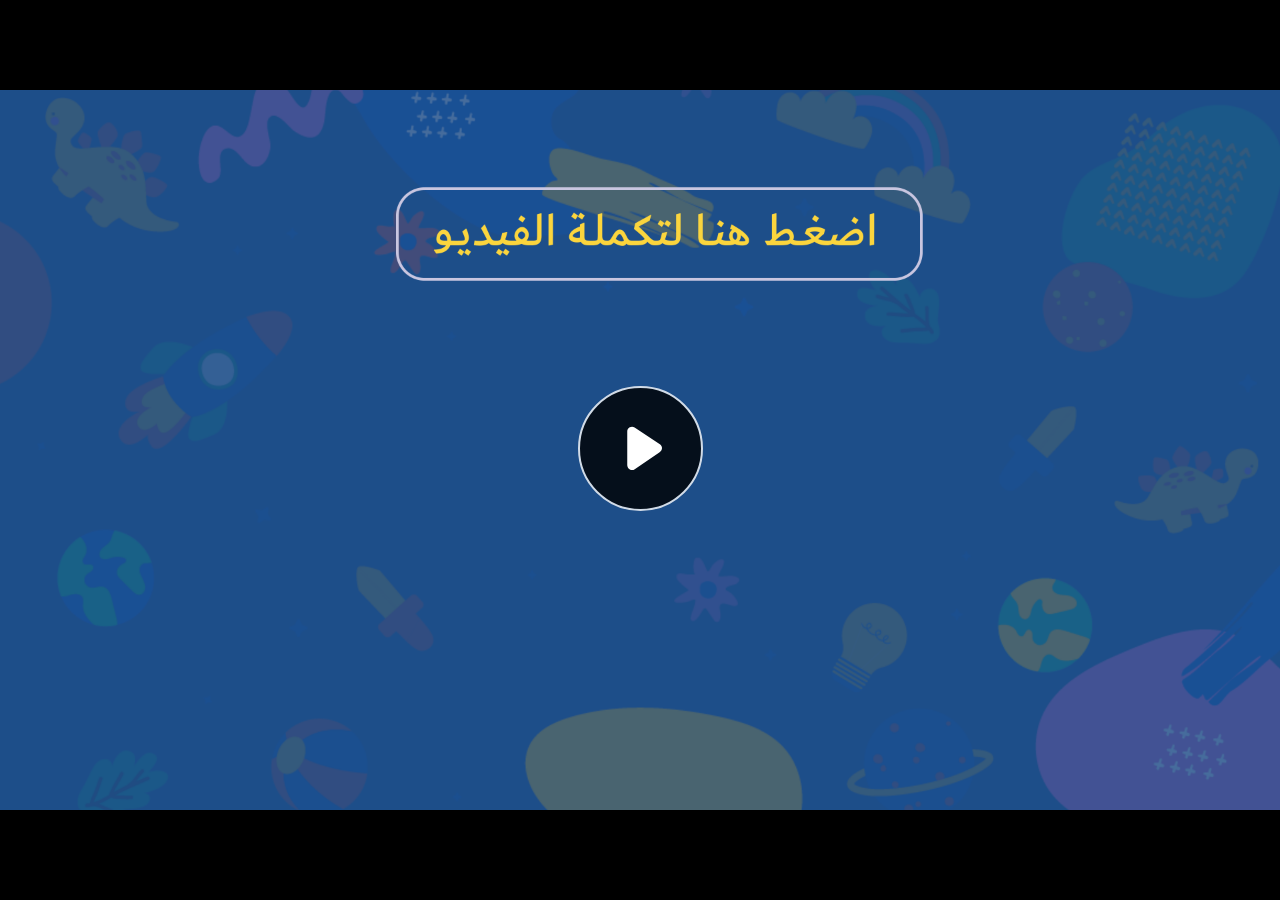
<file: index.html>
﻿<!doctype html>
<html lang="en-US">
<head>
  <meta charset="utf-8">
  <!-- Created using Storyline 360 - http://www.articulate.com  -->
  <!-- version: 3.71.29339.0 -->
  <title>EG.G5.MATH.SEM2.UB.T2.S1.1</title>
  <meta http-equiv="x-ua-compatible" content="IE=edge"/>
  <meta name="viewport" content="width=device-width,initial-scale=1,user-scalable=no,shrink-to-fit=no,minimal-ui"/>
  <meta name="apple-mobile-web-app-capable" content="yes"/>
  <style>
    html, body { height: 100%; padding: 0; margin: 0 }
    #app { height: 100%; width: 100%; }
  </style>

  <script>
    window.DS = {};
    window.globals = {
      DATA_PATH_BASE: '',
      HAS_FRAME: true,
      HAS_SLIDE: true,

      lmsPresent: false,
      tinCanPresent: false,
      cmi5Present: false,
      aoSupport: false,
      scale: 'noscale',
      captureRc: false,
      browserSize: 'optimal',
      bgColor: '#282828',
      features: 'AccessibleVideo,ConnectionMessages,FullScreenToggle,InsertSvgPicture,LayerPresentAsDialog,MultipleQuizTracking,UpdatedScrollingPanels,UpdatedThemeEditor',
      themeName: 'unified',
      preloaderColor: '#FFFFFF',
      suppressAnalytics: false,
      productChannel: 'stable',
      publishSource: 'storyline',
      aid: 'aid|e710da2c-216d-488c-aeed-63e613e51a63',
      cid: 'ec850c88-6241-45e7-809f-d8316c71d3da',
      playerVersion: '3.71.29339.0',
      publishTimestamp: '2023-03-09T17:54:48.3110846Z',
      maxIosVideoElements: 10,
      connectionSettings: { message: 'You%20are%20offline.%20Trying%20to%20reconnect...', useDarkTheme: false },

      
      parseParams: function(qs) {
        if (window.globals.parsedParams != null) {
          return window.globals.parsedParams;
        }
        qs = (qs || window.location.search.substr(1)).split('+').join(' ');
        var params = {},
            tokens,
            re = /[?&]?([^=]+)=([^&]*)/g;

        while (tokens = re.exec(qs)) {
          params[decodeURIComponent(tokens[1]).trim()] =
            decodeURIComponent(tokens[2]).trim();
        }
        window.globals.parsedParams = params;
        return params;
      }

    };
  </script>
  <script>
    var isIe11 = ('ActiveXObject' in window || window.MSBlobBuilder != null)
      && window.msCrypto != null && !window.ActiveXObject;
    if (isIe11) {
      window.globals.unsupportedBrowser = true;
      document.write(atob('[base64]'));
    }
  </script>
  
  <script>window.THREE = { };</script>
  
</head>
<body style="background: #282828" class="cs-HTML theme-unified">
  <!-- 360 -->
  <script>!function(e){var i=/iPhone/i,o=/iPod/i,n=/iPad/i,t=/(?=.*\bAndroid\b)(?=.*\bMobile\b)/i,d=/Android/i,s=/(?=.*\bAndroid\b)(?=.*\bSD4930UR\b)/i,b=/(?=.*\bAndroid\b)(?=.*\b(?:KFOT|KFTT|KFJWI|KFJWA|KFSOWI|KFTHWI|KFTHWA|KFAPWI|KFAPWA|KFARWI|KFASWI|KFSAWI|KFSAWA)\b)/i,r=/IEMobile/i,h=/(?=.*\bWindows\b)(?=.*\bARM\b)/i,a=/BlackBerry/i,l=/BB10/i,p=/Opera Mini/i,f=/(CriOS|Chrome)(?=.*\bMobile\b)/i,u=/(?=.*\bFirefox\b)(?=.*\bMobile\b)/i,c=new RegExp("(?:Nexus 7|BNTV250|Kindle Fire|Silk|GT-P1000)","i"),w=function(e,i){return e.test(i)},A=function(e){var A=e||navigator.userAgent,v=A.split("[FBAN");if(void 0!==v[1]&&(A=v[0]),this.apple={phone:w(i,A),ipod:w(o,A),tablet:!w(i,A)&&w(n,A),device:w(i,A)||w(o,A)||w(n,A)},this.amazon={phone:w(s,A),tablet:!w(s,A)&&w(b,A),device:w(s,A)||w(b,A)},this.android={phone:w(s,A)||w(t,A),tablet:!w(s,A)&&!w(t,A)&&(w(b,A)||w(d,A)),device:w(s,A)||w(b,A)||w(t,A)||w(d,A)},this.windows={phone:w(r,A),tablet:w(h,A),device:w(r,A)||w(h,A)},this.other={blackberry:w(a,A),blackberry10:w(l,A),opera:w(p,A),firefox:w(u,A),chrome:w(f,A),device:w(a,A)||w(l,A)||w(p,A)||w(u,A)||w(f,A)},this.seven_inch=w(c,A),this.any=this.apple.device||this.android.device||this.windows.device||this.other.device||this.seven_inch,this.phone=this.apple.phone||this.android.phone||this.windows.phone,this.tablet=this.apple.tablet||this.android.tablet||this.windows.tablet,"undefined"==typeof window)return this},v=function(){var e=new A;return e.Class=A,e};"undefined"!=typeof module&&module.exports&&"undefined"==typeof window?module.exports=A:"undefined"!=typeof module&&module.exports&&"undefined"!=typeof window?module.exports=v():"function"==typeof define&&define.amd?define("isMobile",[],e.isMobile=v()):e.isMobile=v()}(this);
    window.isMobile.apple.tablet = window.isMobile.apple.tablet ||
      (navigator.platform === 'MacIntel' && navigator.maxTouchPoints > 1);
    window.isMobile.apple.device = window.isMobile.apple.device || window.isMobile.apple.tablet;
    window.isMobile.tablet = window.isMobile.tablet || window.isMobile.apple.tablet;
    window.isMobile.any = window.isMobile.any || window.isMobile.apple.tablet;
  </script>

  <div id="focus-sink" tabindex="-1"></div>

  <div id="preso"></div>
  <script>
    (function() {

      var classTypes = [ 'desktop', 'mobile', 'phone', 'tablet' ];

      var addDeviceClasses = function(prefix, testObj) {
        var curr, i;
        for (i = 0; i < classTypes.length; i++) {
          curr = classTypes[i];
          if (testObj[curr]) {
            document.body.classList.add(prefix + curr);
          }
        }
      };

      var params = window.globals.parseParams(),
          isDevicePreview = params.devicepreview === '1',
          isPhoneOverride = params.deviceType === 'phone' || (isDevicePreview && params.phone == '1'),
          isTabletOverride = (params.deviceType === 'tablet' || isDevicePreview) && !isPhoneOverride,
          isMobileOverride = isPhoneOverride || isTabletOverride;

      var deviceView = {
        desktop: !window.isMobile.any && !isMobileOverride,
        mobile: window.isMobile.any || isMobileOverride,
        phone: isPhoneOverride || (window.isMobile.phone && !isTabletOverride),
        tablet: isTabletOverride || window.isMobile.tablet
      };

      window.globals.deviceView = deviceView;
      window.isMobile.desktop = !window.isMobile.any;
      window.isMobile.mobile = window.isMobile.any;

      addDeviceClasses('view-', deviceView);

    })();
  </script>
  
  <script src='story_content/user.js' type=text/javascript></script>
  <div class="slide-loader"></div>

  <script>
    var doc = document, loader = doc.body.querySelector('.slide-loader'); [ 1, 2, 3 ].forEach(function(n) { var d = doc.createElement('div'); d.style.backgroundColor = window.globals.preloaderColor; d.classList.add('mobile-loader-dot'); d.classList.add('dot' + n); loader.appendChild(d); });
  </script>

  <div class="mobile-load-title-overlay" style="display: none">
    <div class="mobile-load-title">EG.G5.MATH.SEM2.UB.T2.S1.1</div>
  </div>

  <div class="mobile-chrome-warning"></div>

  
<style>
  .warn-connection-dialog {
    display: none;
    background: transparent;
    pointer-events: none;
    position: fixed;
    left: 0;
    top: 0;
    width: 100%;
    height: 100%;
    z-index: 999;
  }

  .warn-connection-content {
    border-radius: 4px;
    background: white;
    border: 1px solid #E7E7E7;
    color: #333333;
    box-shadow: 0 2px 4px rgba(0, 0, 0, 0.25);
    transition: all 150ms ease-out;
    position: absolute;
    white-space: nowrap;
  }

  .view-phone.is-landscape .warn-connection-content {
    left: 23px;
    bottom: 23px;
  }

  .view-tablet.is-landscape .warn-connection-content {
    left: 50%;
    top: 20px;
    transform: translateX(-50%);
  }

  .is-portrait .warn-connection-content {
    transform: translate(-50%, calc(-100% - 15px));
  }

  .warn-connection-content p {
    display: inline-block;
    margin: 0 8px 0 0;
    line-height: 33px;
    font-size: 11px;
  }

  .warn-connection-content svg {
    position: relative;
    vertical-align: middle;
    margin: 0 2px 2px 8px;
  }

  .view-desktop .warn-connection-content {
    left: 1.5em;
    bottom: 1.5em;
  }

  .view-desktop .warn-connection-content p {
    font-size: 1.1em;
  }

  .is-offline .warn-connection-dialog {
    display: block;
  }

  .is-offline .cs-panel * {
    pointer-events: none !important;
  }

  .is-offline .cs-panel {
    pointer-events: all !important;
  }

  .is-offline #nav-controls * {
    pointer-events: none !important;
  }

  .is-offline #nav-controls {
    pointer-events: all !important;
  }
</style>

<div class="warn-connection-dialog">
  <div class="warn-connection-content">
    <svg width="17" height="15" viewBox="0 0 17 15" xmlns="http://www.w3.org/2000/svg">
      <path fill="#8F0000" stroke="white" d="M16.07,12.98 L15.88,12.23 L9.51,1.21 C8.97,0.26,7.6,0.26,7.06,1.21 L0.69,12.23 C0.15,13.16,0.81,14.36,1.91,14.36 H14.65 C15.47,14.36,16.05,13.7,16.07,12.98 Z"/>
      <path fill="white" stroke="white" d="M8.58,5.5 C8.35,5.28,8.5,5.35,8.21,5.32 C8.09,5.35,7.97,5.49,7.96,5.67 C7.97,5.79,7.98,5.92,7.98,6.04 L7.98,6.04 C7.99,6.17,8,6.31,8.01,6.43 L8.01,6.44 C8.03,6.92,8.06,7.41,8.09,7.9 L8.09,7.9 C8.12,8.39,8.14,8.88,8.17,9.37 C8.17,9.39,8.18,9.42,8.2,9.44 C8.23,9.46,8.25,9.47,8.28,9.47 C8.31,9.47,8.34,9.46,8.35,9.44 C8.37,9.43,8.38,9.4,8.39,9.35 L8.39,9.34 C8.39,9.24,8.4,9.15,8.4,9.05 L8.4,9.05 C8.41,8.96,8.41,8.86,8.42,8.75 C8.43,8.44,8.45,8.12,8.47,7.81 L8.47,7.81 C8.49,7.49,8.51,7.18,8.53,6.87 C8.55,6.46,8.56,6.05,8.59,5.64 L8.6,5.62 C8.6,5.57,8.59,5.53,8.58,5.5 L8.21,5.32 Z"/>
      <circle fill="white" stroke="white" cx="8.3" cy="11.35" r="0.3"/>
    </svg>
    <p>You are offline. Trying to reconnect...</p>
  </div>
</div>

<script>
  (function() {
    window.DS.connection = {
      warningShown: false,
      assets: {},
      loadingAssetGroup: false,
      retryDelay: 500
    };

    // @TODO this is POC code and can be cleaned up a bit more if we move forward
    // with the feature



    // The `window.globals.features` variable must be set in `webpack.dev.config` when testing locally - it is not enough
    // to have it in the data - but it must be set there as well.
    var useConnectionMessages = window.AbortController != null &&
      window.location.protocol != 'file:' &&
      window.globals.features.indexOf('ConnectionMessages') != -1;

    window.DS.connection.useConnectionMessages = useConnectionMessages

    var assetCount = 0;
    var checkLoadedId;
    var connectionSettings = window.globals.connectionSettings;

    if (useConnectionMessages && connectionSettings != null) {
      var contentEl = document.querySelector('.warn-connection-content');
      var messageEl = contentEl.querySelector('p')

      if (connectionSettings.useDarkTheme) {
        contentEl.style.borderColor = '#BABBBA';
        contentEl.style.backgroundColor = '#282828';
        contentEl.style.color = '#FFFFFF';
      }

      if (connectionSettings.message != null) {
        messageEl.textContent = window.decodeURIComponent(connectionSettings.message);
      }
    }

    function checkAssetsReady() {
      for (var i in DS.connection.assets) {
        if (!DS.connection.assets[i].success) {
          return false;
        }
      }
      return true;
    }

    function stopAssetGroup() {
      if (!useConnectionMessages) { return; }

      assetCount = 0;

      DS.connection.oldAssetGroup = DS.connection.assets;
      DS.connection.assets = {};
      DS.connection.loadingAssetGroup = false;
      clearInterval(checkLoadedId);
    }

    function startAssetGroup() {
      if (!useConnectionMessages) { return; }
      var ticks = 0;
      clearInterval(checkLoadedId);
      checkLoadedId = setInterval(function() {
        var loaded = 0;
        if (assetCount === 0 && loaded === 0) {
          clearInterval(checkLoadedId);
          return;
        }

        for (var i in DS.connection.assets) {
          if (DS.connection.assets[i].success) {
            loaded++;
          }
        }

        if (assetCount === loaded && checkAssetsReady()) {
          for (var i in DS.connection.assets) {
            if (DS.connection.assets[i].action) {
              DS.connection.assets[i].action();
            }
          }
          hideWarning();
          stopAssetGroup();
        }
      }, 100)
    }

    function requiredAsset(url, action, retry, type) {
      if (!useConnectionMessages) { return; }
      if (DS.connection.assets[url]) { return; }

      DS.connection.assets[url] = {
        success: false, action: action, retry: retry, type: type
      };
      assetCount = Object.keys(DS.connection.assets).length;
      if (!DS.connection.loadingAssetGroup) {
        startAssetGroup();
      }
      DS.connection.loadingAssetGroup = true;
    }

    function assetLoaded(url) {
      if (!useConnectionMessages) { return; }
      if (DS.connection.assets[url]) {
        DS.connection.assets[url].success = true;
      }
    }

    function assetFailed(url) {
      if (!useConnectionMessages) { return; }
      if (!DS.connection.assets[url]) {
        if (/\.js$/.test(url)) {
          setTimeout(function() {
            if (DS.connection.lastSlideLoaded != null) {
              DS.connection.lastSlideLoaded();
            }
          }, DS.connection.retryDelay);
        }
        return;
      }
      if (!DS.connection.warningShown) { showWarning(); }
      if (DS.connection.assets[url].retry) {
        setTimeout(function() {
          if (!DS.connection.assets[url].success) {
            DS.connection.assets[url].retry()
          }
        }, DS.connection.retryDelay);
      }
    }

    function hideWarning() {
      document.body.classList.remove('is-offline');
      DS.connection.warningShown = false;
    }
    DS.connection.hideWarning = hideWarning

    function showWarning(btn) {
      document.body.classList.add('is-offline')
      DS.connection.warningShown = true;
      updateWarningPosition();
    }

    function updateWarningPosition() {
      if (!DS.connection.warningShown) {
        return;
      }

      var isPortrait = document.body.classList.contains('is-portrait');
      var warningEl = document.querySelector('.warn-connection-content');

      if (isPortrait) {
        var slide = document.querySelector('.primary-slide');
        var slideRect = slide.getBoundingClientRect();

        warningEl.style.top = `${slideRect.top}px`
        warningEl.style.left = `${slideRect.left + slideRect.width / 2}px`
      } else {
        warningEl.style.top = null;
        warningEl.style.left = null;
      }

      window.requestAnimationFrame(updateWarningPosition);
    }

    // these will all be noops if the feature flag isn't set in
    // the data and `window.globals.features`
    DS.connection.requiredAsset = requiredAsset;
    DS.connection.assetLoaded = assetLoaded;
    DS.connection.assetFailed = assetFailed;
    DS.connection.stopAssetGroup = stopAssetGroup;
    DS.connection.startAssetGroup = startAssetGroup;
  })();
</script>


  <script>
    
    if (window.autoSpider && window.vInterfaceObject) {
      document.querySelector('.mobile-load-title-overlay').style.display = 'none';
    }
  </script>

  

  <link rel="stylesheet" href="html5/data/css/output.min.css" data-noprefix/>
</body>
<script src="html5/lib/scripts/bootstrapper.min.js"></script>
</html>
</file>
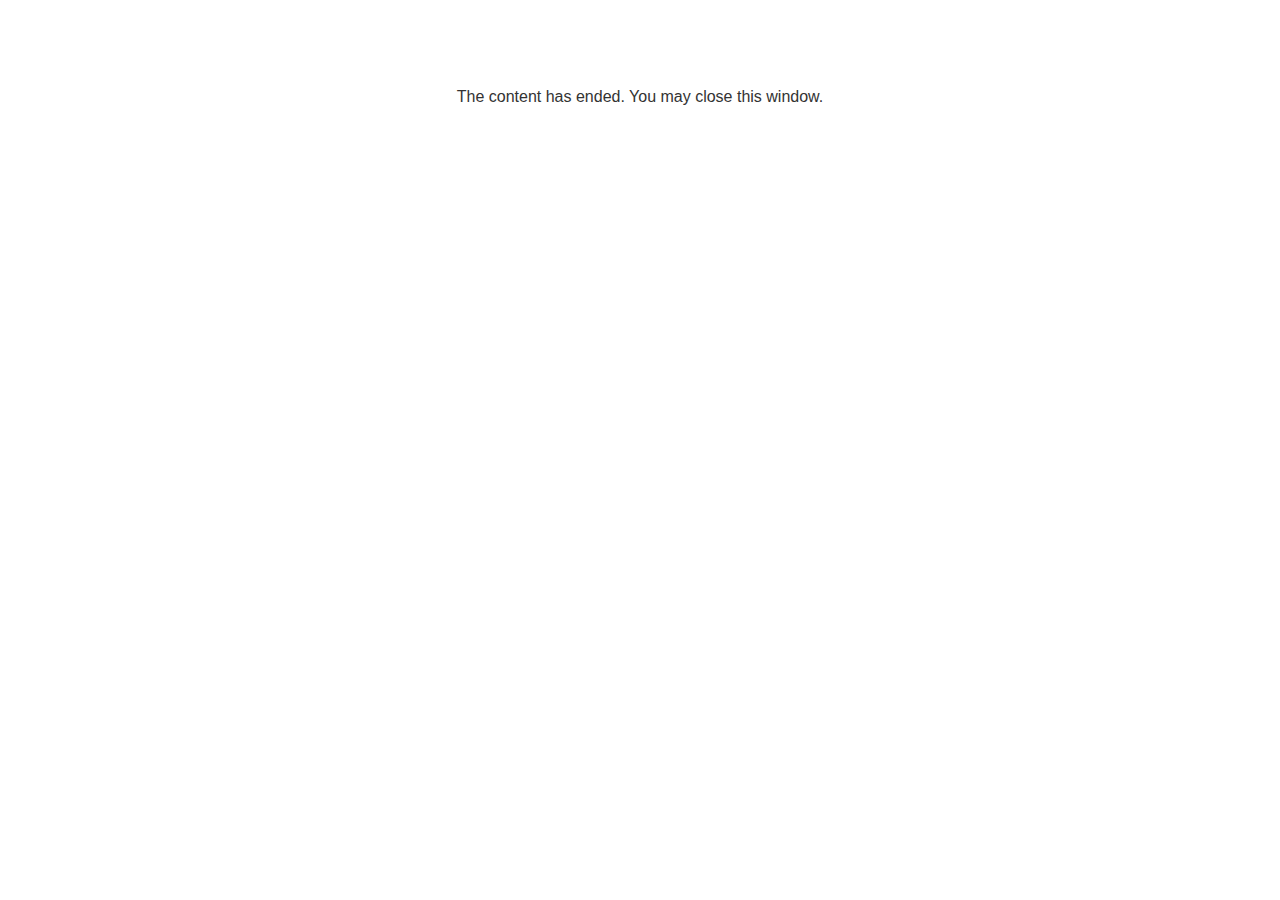
<file: lms/goodbye.html>
<!doctype html>
<html>
<body style="background-color: #ffffff;">

<p role="alert" style="color: #333333;font-family: Lato, articulate, tahoma, arial;font-size: medium;text-align: center;">
<br><br><br><br>
The content has ended. You may close this window.
</p>

</body>
</html>
</file>
<file: html5/data/css/output.min.css>
@font-face {
  font-family: 'LatoBold Charset1_ Bold5BD260E7';
  src: url('[data-uri]');
  font-style: normal;
  font-weight: normal;
}
@font-face {
  font-family: 'Lato Charset1_ 5nNFbaAU4EC87245';
  src: url('[data-uri]');
  font-style: normal;
  font-weight: normal;
}
@font-face {
  font-family: 'Dubai Charset1_ 6NQ8lee0CF651D0';
  src: url('[data-uri]');
  font-style: normal;
  font-weight: normal;
}
@font-face {
  font-family: 'Dubai Medium Charset1_ 9AC97CD3';
  src: url('[data-uri]');
  font-style: normal;
  font-weight: normal;
}
@font-face {
  font-family: 'Open Sans Charset1_ 6AG6C1EBA2F';
  src: url('[data-uri]');
  font-style: normal;
  font-weight: normal;
}
@font-face {
  font-family: 'Dubai MediumBold ChBold5AF6C0A2';
  src: url('[data-uri]');
  font-style: normal;
  font-weight: normal;
}
@font-face {
  font-family: 'DubaiBold Charset1_BoldBE89E0CA';
  src: url('[data-uri]');
  font-style: normal;
  font-weight: normal;
}
@font-face {
  font-family: 'Dubai Charset0_v8wz5Y8k741D6E07';
  src: url('[data-uri]');
  font-style: normal;
  font-weight: normal;
}
@font-face {
  font-family: 'Dubai Medium Charset0_v389EBE1D';
  src: url('[data-uri]');
  font-style: normal;
  font-weight: normal;
}
@font-face {
  font-family: 'Open Sans Charset0_v9TY33EDE6F2';
  src: url('[data-uri]');
  font-style: normal;
  font-weight: normal;
}
@font-face {
  font-family: 'Dubai MediumBold ChBold9429EB4D';
  src: url('[data-uri]');
  font-style: normal;
  font-weight: normal;
}
@font-face {
  font-family: 'DubaiBold Charset0_BoldD2773439';
  src: url('[data-uri]');
  font-style: normal;
  font-weight: normal;
}
.cs-HTML {
  background: rgba(40, 40, 40, 1);
}
.cs-pxabnsnfns00000000001 .cs-infopanel  {
  box-shadow: 0 1px 0 rgba(0, 0, 0, 0);
  background: rgba(255, 255, 255, 1);
}
.cs-pxabnsnfns00000000001 .cs-infopanel .cs-link {
  color: rgba(186, 187, 186, 1);
}
.cs-pxabnsnfns00000000001 .cs-infopanel .cs-link:hover {
  color: rgba(255, 255, 255, 1);
}
.cs-pxabnsnfns00000000001 .cs-infopanel .cs-name {
  color: rgba(68, 68, 68, 1);
}
.cs-pxabnsnfns00000000001 .cs-infopanel .cs-title {
  color: rgba(153, 153, 153, 1);
}
.cs-pxabnsnfns00000000001 .cs-infopanelpopup  {
  box-shadow: 0 1px 0 rgba(0, 0, 0, 0);
  background: rgba(0, 0, 0, 0);
}
.cs-pxabnsnfns00000000001 .cs-infopanelpopup .cs-link {
  color: rgba(255, 0, 0, 1);
}
.cs-pxabnsnfns00000000001 .cs-infopanelpopup .cs-link:hover {
  color: rgba(255, 255, 255, 1);
}
.cs-pxabnsnfns00000000001 .cs-infopanelpopup .cs-name {
  color: rgba(255, 255, 255, 1);
}
.cs-pxabnsnfns00000000001 .cs-infopanelpopup .cs-bio {
  color: rgba(186, 187, 186, 1);
}
.cs-pxabnsnfns00000000001 .cs-timer  {
  color: rgba(186, 187, 186, 1);
}
.cs-pxabnsnfns00000000001 .cs-duration stop:first-child {
  stop-color: rgba(60, 60, 60, 1);
}
.cs-pxabnsnfns00000000001 .cs-duration stop:last-child {
  stop-color: rgba(60, 60, 60, 1);
}
.cs-pxabnsnfns00000000001 .cs-elapsed stop:first-child {
  stop-color: rgba(254, 227, 71, 1);
}
.cs-pxabnsnfns00000000001 .cs-elapsed stop:last-child {
  stop-color: rgba(254, 227, 71, 1);
}
.cs-pxabnsnfns00000000001 .cs-timer .cs-pie .cs-innerstroke {
  stroke: rgba(199, 199, 199, 1);
}
.cs-pxabnsnfns00000000001 .cs-timer .cs-pie .cs-innerborder {
  stroke: rgba(255, 255, 255, 1);
}
.cs-pxabnsnfns00000000001 .cs-window  {
  box-shadow: 0 8px 5px rgba(0, 0, 0, 0.2);
  border-color: rgba(49, 99, 0, 0);
  background: rgba(33, 33, 33, 1);
  color: rgba(248, 248, 248, 1);
}
.cs-pxabnsnfns00000000001 .cs-window .cs-diva {
  border-color: rgba(78, 78, 78, 1);
}
.cs-pxabnsnfns00000000001 .cs-window .cs-divb {
  border-color: rgba(78, 78, 78, 0);
}
.cs-pxabnsnfns00000000001 .cs-editor .cs-editor-slide {
  color: rgba(226, 226, 226, 1);
}
.cs-pxabnsnfns00000000001 .cs-editor .cs-editor-html {
  color: rgba(186, 187, 186, 1);
}
.cs-pxabnsnfns00000000001 .cs-editor .cs-editor-button {
  text-shadow: 0 1px 0 rgba(0, 0, 0, 0);
  color: rgba(255, 255, 255, 1);
  border-color: rgba(211, 211, 211, 1);
  background: rgba(34, 34, 34, 1);
}
.cs-pxabnsnfns00000000001 .cs-editor .cs-editor-button:hover {
  background: rgba(68, 68, 68, 1);
}
.cs-pxabnsnfns00000000001 .cs-editor .cs-editor-button:active {
  background: rgba(68, 68, 68, 1);
}
.cs-pxabnsnfns00000000001 .cs-listitem  {
  color: rgba(186, 187, 186, 1);
  border-color: none;
  border: 1px solid transparent;
}
.cs-pxabnsnfns00000000001 .cs-listitem:hover {
  background: rgba(255, 255, 255, 0.06);
  border-color: rgba(108, 108, 108, 1) !important;
  border-width: 1px;
  border-radius: 2px;
  border-style: solid;
  box-sizing: border-box;
}
.cs-pxabnsnfns00000000001 .cs-listitem.hover {
  background: rgba(255, 255, 255, 0.06);
  border-color: rgba(108, 108, 108, 1) !important;
  border-width: 1px;
  border-radius: 2px;
  border-style: solid;
  box-sizing: border-box;
}
.cs-pxabnsnfns00000000001 .cs-glossary  {
  color: rgba(186, 187, 186, 1);
}
.cs-pxabnsnfns00000000001 .cs-glossary .cs-scrolling-panel {
  background: rgba(0, 0, 0, 0);
}
.cs-pxabnsnfns00000000001 .cs-glossary .cs-term.cs-selected .cs-choice-list-trigger {
  color: rgba(255, 255, 255, 1);
  background: rgba(255, 255, 255, 1);
}
.cs-pxabnsnfns00000000001 .cs-glossary .cs-term.cs-selected .cs-choice-list-trigger:focus {
  color: rgba(255, 255, 255, 1);
  background: rgba(255, 255, 255, 1);
}
.cs-pxabnsnfns00000000001 .cs-glossary .cs-term:hover .cs-choice-list-trigger {
  background: rgba(186, 187, 186, 1);
}
.cs-pxabnsnfns00000000001 .cs-glossary .cs-term.hover .cs-choice-list-trigger {
  background: rgba(186, 187, 186, 1);
}
.cs-pxabnsnfns00000000001 .cs-glossary .cs-term .cs-choice-list-trigger:focus {
  background: rgba(186, 187, 186, 1);
}
.cs-pxabnsnfns00000000001 .cs-glossary .cs-diva {
  border-color: rgba(0, 0, 0, 0);
}
.cs-pxabnsnfns00000000001 .cs-glossary .cs-divb {
  border-color: rgba(0, 0, 0, 0);
}
.cs-pxabnsnfns00000000001 .cs-glossary .cs-divc {
  border-color: rgba(0, 0, 0, 0);
}
.cs-pxabnsnfns00000000001 .cs-glossary .cs-heading {
  color: rgba(248, 248, 248, 1);
  font-weight: 700;
}
.note-content p span {
  color: rgba(186, 187, 186, 1);
  line-height: 1.4em;
  font-size: 103.769%;
}
.cs-pxabnsnfns00000000001 .cs-resource .cs-separator {
  border-color: rgba(0, 0, 0, 0);
}
.cs-pxabnsnfns00000000001 .cs-outline  {
  color: rgba(45, 45, 45, 1);
}
.cs-pxabnsnfns00000000001 .cs-outline .cs-diva {
  border-color: rgba(0, 0, 0, 0);
}
.cs-pxabnsnfns00000000001 .cs-outline .cs-divb {
  border-color: rgba(0, 0, 0, 0);
}
.cs-pxabnsnfns00000000001 .cs-outline .cs-divc {
  border-color: rgba(0, 0, 0, 0);
}
.cs-pxabnsnfns00000000001 .cs-outline .cs-search-filter:hover {
  color: rgba(0, 0, 0, 0);
}
.cs-pxabnsnfns00000000001 .cs-outline .cs-search-filter.hover {
  color: rgba(0, 0, 0, 0);
}
.cs-pxabnsnfns00000000001 .cs-transcript  {
  color: rgba(255, 255, 255, 1);
}
.cs-pxabnsnfns00000000001 .cs-transcript .cs-div {
  border-color: rgba(0, 0, 0, 0);
}
.cs-pxabnsnfns00000000001 .cs-tabs:not(.topmenu-item) {
  color: rgba(248, 248, 248, 1);
}
.cs-pxabnsnfns00000000001 .cs-tabs .cs-inner-button:not(.topmenu-item) {
  text-shadow: 0 1px 0 rgba(0, 0, 0, 0);
}
.cs-pxabnsnfns00000000001 .cs-tabs:hover:not(.topmenu-item) {
  color: rgba(248, 248, 248, 1);
}
.cs-pxabnsnfns00000000001 .cs-tabs.cs-selected {
  background: rgba(0, 0, 0, 0);
  color: rgba(248, 248, 248, 1);
}
.cs-pxabnsnfns00000000001 .cs-seekcontrol  {
  background: rgba(0, 0, 0, 0);
  border-color: rgba(0, 0, 0, 0);
}
.cs-pxabnsnfns00000000001 .cs-seekcontrol .cs-button:hover .cs-icon {
  fill: rgba(255, 255, 255, 1);
}
.cs-pxabnsnfns00000000001 .cs-seekcontrol .cs-button.hover .cs-icon {
  fill: rgba(255, 255, 255, 1);
}
.cs-pxabnsnfns00000000001 .cs-seekcontrol .cs-button .cs-icon-shadow {
  fill: rgba(0, 0, 0, 0);
}
.cs-pxabnsnfns00000000001 .cs-seekcontrol .cs-button .cs-icon {
  fill: rgba(180, 180, 180, 1);
}
.cs-pxabnsnfns00000000001 .cs-seekcontrol .cs-seek .cs-fill {
  background: rgba(255, 255, 255, 0.6);
}
.cs-pxabnsnfns00000000001 .cs-seekcontrol .cs-seek {
  background: rgba(108, 108, 108, 1);
  border-color: rgba(0, 0, 0, 0);
}
.cs-pxabnsnfns00000000001 .cs-searchinput .cs-input {
  color: rgba(186, 187, 186, 1);
  border-color: rgba(0, 0, 0, 0);
  background: rgba(255, 255, 255, 0.06);
}
.cs-pxabnsnfns00000000001 .cs-searchinput .cs-input:focus {
  color: rgba(248, 248, 248, 1);
  background: rgba(41, 41, 41, 1);
}
.cs-pxabnsnfns00000000001 .cs-searchinput .cs-input:hover {
  box-shadow: inset 0 0 1px 0 rgba(69, 126, 19, 0);
}
.cs-pxabnsnfns00000000001 .cs-searchinput .cs-input.hover {
  box-shadow: inset 0 0 1px 0 rgba(69, 126, 19, 0);
}
.cs-pxabnsnfns00000000001 .cs-searchinput .cs-button .cs-icon {
  fill: rgba(186, 187, 186, 1);
}
.cs-pxabnsnfns00000000001 .cs-searchinput .cs-button:hover {
  fill: rgba(63, 133, 0, 1);
}
.cs-pxabnsnfns00000000001 .cs-searchinput .cs-button.hover {
  fill: rgba(63, 133, 0, 1);
}
.cs-pxabnsnfns00000000001 .cs-menu  {
  box-shadow: 0 1px 0 rgba(0, 0, 0, 0);
  background: rgba(33, 33, 33, 1);
}
.cs-pxabnsnfns00000000001 .cs-topmenu-item.active .cs-tab {
  background: rgba(33, 33, 33, 1);
}
.cs-pxabnsnfns00000000001 .cs-logo  {
  box-shadow: 0 1px 0 rgba(37, 75, 0, 1);
  background: rgba(255, 255, 255, 0);
}
.cs-pxabnsnfns00000000001 .cs-checkbox  {
  color: rgba(255, 255, 255, 1);
}
.cs-pxabnsnfns00000000001 .cs-checkbox:hover {
  border-color: rgba(175, 221, 130, 1);
}
.cs-pxabnsnfns00000000001 .cs-checkbox.hover {
  border-color: rgba(175, 221, 130, 1);
}
.cs-pxabnsnfns00000000001 .cs-checkbox .cs-box {
  color: rgba(255, 255, 255, 1);
  border-color: rgba(42, 83, 0, 1);
}
.cs-pxabnsnfns00000000001 .cs-checkbox .cs-box:checked::after {
  color: rgba(43, 196, 0, 1);
}
.cs-pxabnsnfns00000000001 .cs-button  {
  text-shadow: 0 1px 0 rgba(0, 0, 0, 0);
  color: rgba(186, 187, 186, 1);
  border-color: rgba(0, 0, 0, 0);
  background: rgba(0, 0, 0, 0);
  box-shadow: 0 1px 0 rgba(0, 0, 0, 0);
}
.cs-pxabnsnfns00000000001 .cs-button .cs-icon {
  fill: rgba(186, 187, 186, 1);
}
.cs-pxabnsnfns00000000001 .cs-button .cs-icon-shadow {
  fill: rgba(0, 0, 0, 0);
}
.cs-pxabnsnfns00000000001 .cs-button:hover {
  background: rgba(248, 248, 248, 1);
}
.cs-pxabnsnfns00000000001 .cs-button.hover {
  background: rgba(248, 248, 248, 1);
}
.cs-pxabnsnfns00000000001 .cs-button:active {
  background: rgba(0, 0, 0, 0);
}
.cs-pxabnsnfns00000000001 .cs-button.cs-disabled:hover {
  background: rgba(0, 0, 0, 0);
}
.cs-pxabnsnfns00000000001 .cs-button.cs-disabled.hover {
  background: rgba(0, 0, 0, 0);
}
.cs-pxabnsnfns00000000001 .cs-button.cs-disabled:active {
  background: rgba(0, 0, 0, 0);
}
.cs-pxabnsnfns00000000001 .cs-button.cs-volume:hover {
  background: rgba(0, 0, 0, 0);
}
.cs-pxabnsnfns00000000001 .cs-button.cs-volume.hover {
  background: rgba(0, 0, 0, 0);
}
.cs-pxabnsnfns00000000001 .cs-button.cs-volume:active {
  background: rgba(0, 0, 0, 0);
}
.cs-pxabnsnfns00000000001.cs-base  {
  color: rgba(186, 187, 186, 1);
  border-color: rgba(40, 40, 40, 1);
  background: rgba(40, 40, 40, 1);
}
.cs-pxabnsnfns00000000001.cs-base .cs-separator .cs-diva {
  background: rgba(69, 69, 69, 1);
}
.cs-pxabnsnfns00000000001.cs-base .cs-separator .cs-divb {
  background: rgba(0, 0, 0, 0);
}
.cs-pxabnsnfns00000000001.cs-base .cs-topmenu-item.active .cs-tab {
  border-color: rgba(69, 69, 69, 1);
}
.cs-pxabnsnfns00000000001.cs-base .cs-topmenu-item.active .cs-panel {
  border-color: rgba(69, 69, 69, 1);
}
.cs-pxabnsnfns00000000001.cs-base .cs-left {
  background: rgba(33, 33, 33, 1);
}
.cs-pxabnsnfns00000000001.cs-base .cs-area-primary .cs-slide-container {
  background: rgba(40, 40, 40, 1);
}
.cs-pxabnsnfns00000000001.cs-base.cs-custom-theme .cs-brandhighlight-bg {
  background: rgba(79, 189, 244, 1) !important;
}
.cs-pxabnsnfns00000000001.cs-base.cs-custom-theme .cs-brandhighlight-secondary-bg {
  background: rgba(255, 255, 255, 1) !important;
}
.cs-pxabnsnfns00000000001.cs-base.cs-custom-theme .cs-brandhighlight-border {
  border-color: rgba(79, 189, 244, 1) !important;
}
.cs-pxabnsnfns00000000001.cs-base.cs-custom-theme .cs-brandhighlight-text {
  color: rgba(79, 189, 244, 1) !important;
}
.cs-pxabnsnfns00000000001.cs-base.cs-custom-theme .cs-brandhighlight-fill {
  fill: rgba(79, 189, 244, 1) !important;
}
.cs-pxabnsnfns00000000001.cs-base.cs-custom-theme .cs-listitem.cs-selected {
  background-color: rgba(255, 255, 255, 0.06) !important;
}
.cs-pxabnsnfns00000000001 .cs-volume::-moz-range-thumb {
  border-color: rgba(43, 85, 0, 1);
  box-shadow: inset 0 0 1px 0 rgba(43, 85, 0, 1);
  background: rgba(255, 255, 255, 1);
}
.cs-pxabnsnfns00000000001 .cs-volume::-ms-thumb {
  border-color: rgba(43, 85, 0, 1);
  box-shadow: inset 0 0 1px 0 rgba(43, 85, 0, 1);
  background: rgba(255, 255, 255, 1);
}
.cs-pxabnsnfns00000000001 .cs-volume::-webkit-slider-thumb {
  border-color: rgba(43, 85, 0, 1);
  box-shadow: inset 0 0 1px 0 rgba(43, 85, 0, 1);
  background: rgba(255, 255, 255, 1);
}
.cs-pxabnsnfns00000000001 .cs-volume::-moz-range-track {
  border-color: rgba(66, 140, 1, 1);
  background: rgba(108, 108, 108, 1);
}
.cs-pxabnsnfns00000000001 .cs-volume::-ms-track {
  border-color: rgba(66, 140, 1, 1);
  background: rgba(108, 108, 108, 1);
}
.cs-pxabnsnfns00000000001 .cs-volume::-webkit-slider-runnable-track {
  border-color: rgba(66, 140, 1, 1);
  background: rgba(108, 108, 108, 1);
}
body.show-focus .tab-focus-box {
  box-shadow: 0 0 0 1px rgba(255, 255, 0, 1), 0 0 0 3px rgba(0, 32, 96, 1), 0 0 5px 5px rgba(255, 255, 0, 1);
  border-color: transparent;
  outline: 2px transparent solid;
}
.skipnav {
  box-shadow: 0 0 0 1px rgba(255, 255, 0, 1), 0 0 0 3px rgba(0, 32, 96, 1), 0 0 5px 5px rgba(255, 255, 0, 1);
  border-color: transparent;
  outline: 2px transparent solid;
}
.cs-pxabnsnfns00000000001 .cs-listitem:hover {
  color: none;
}
.cs-pxabnsnfns00000000001 .cs-listitem.hover {
  color: none;
}
.cs-pxabnsnfns00000000001 .cs-listitem.cs-viewed {
  color: #BABBBA;
}
.cs-pxabnsnfns00000000001 .cs-listitem {
  color: #BABBBA;
}
.cs-pxabnsnfns00000000001 .cs-listitem:hover .cs-icon-carrot * {
  fill: none;
}
.cs-pxabnsnfns00000000001 .cs-listitem.hover .cs-icon-carrot * {
  fill: none;
}
.cs-pxabnsnfns00000000001 .cs-listitem .cs-icon-carrot {
  color: none;
  top: calc(3px);
}
.cs-pxabnsnfns00000000001 .cs-listitem .cs-icon-carrot .cs-shadow {
  color: #F8F8F8;
}
.cs-pxabnsnfns00000000001 .item-collapsible .is-scene {
  color: #F8F8F8 !important;
  font-weight: 700;
}
.cs-pxabnsnfns00000000001 .is-scene .cs-icon-carrot * {
  color: #F8F8F8 !important;
  font-weight: 700;
}
.cs-pxabnsnfns00000000001 .is-scene:not(.outline-links-collapse) > a {
  color: #F8F8F8;
}
.cs-pxabnsnfns00000000001 .is-scene:not(.outline-links-collapse) .cs-icon-carrot * {
  fill: none !important;
  color: #F8F8F8 !important;
}
.cs-pxabnsnfns00000000001 .tabs, .cs-pxabnsnfns00000000001 .cs-logo {
  border-bottom: 1px solid rgba(108, 108, 108, 1);
}
.cs-pxabnsnfns00000000001 .area-secondary-wrapper:after {
  background-image: url('[data-uri]');
  background-size: 100%;
}
.cs-pxabnsnfns00000000001 .panel-footer {
  background: #212121;
}
.cs-pxabnsnfns00000000001 #outline-search {
  background: rgba(255, 255, 255, 0.06);
  border-color: rgba(108, 108, 108, 1);
  border-width: 1px;
  border-style: solid;
}
.cs-pxabnsnfns00000000001 .topmenu-panel #outline-search {
  background: #545454;
}
.cs-pxabnsnfns00000000001 .search-icon circle, .cs-pxabnsnfns00000000001 .search-icon path {
  stroke: #BABBBA;
}
.cs-pxabnsnfns00000000001 #outline-search input[type   =search] {
  color: #F8F8F8;
}
.cs-pxabnsnfns00000000001 #outline-search ::-webkit-input-placeholder {
  color: #BABBBA !important;
}
.cs-pxabnsnfns00000000001 #outline-search :-ms-input-placeholder {
  color: #BABBBA !important;
}
.cs-pxabnsnfns00000000001 #outline-search ::-moz-placeholder {
  color: #BABBBA !important;
  opacity: 1;
}
.cs-pxabnsnfns00000000001 .cs-topmenu-item.active, body:not(.is-touchable-tablet) .cs-pxabnsnfns00000000001 .cs-topmenu-item:hover {
  color: #F8F8F8;
}
.cs-pxabnsnfns00000000001 .cs-topmenu-item.button-tapped {
  color: #F8F8F8;
}
.cs-pxabnsnfns00000000001 .cs-topmenu-item.active .cs-tab, .cs-pxabnsnfns00000000001 .cs-topmenu-item .cs-tab {
  background: transparent !important;
  border: none !important;
}
.cs-pxabnsnfns00000000001 .top-tabs-drop-icon div {
  background: #BABBBA;
}
.cs-pxabnsnfns00000000001 .cs-panel.topmenu-panel .panel-content, .cs-pxabnsnfns00000000001 .top-tabs-drop {
  background: #212121;
}
.cs-pxabnsnfns00000000001 .cs-topmenu-item.active .cs-panel {
  background: #212121;
}
.cs-pxabnsnfns00000000001 .cs-menu.topmenu-panel, .cs-pxabnsnfns00000000001 .top-tabs-drop {
  border: 1px solid rgba(69, 69, 69, 1) !important;
  border-radius: 3px;
}
.cs-pxabnsnfns00000000001 .resources .resources-list a:hover {
  background: rgba(255, 255, 255, 0.06);
}
body:not(.is-touchable-tablet) .cs-pxabnsnfns00000000001 .resources .resources-list a:hover {
  background: rgba(255, 255, 255, 0.06);
}
.cs-pxabnsnfns00000000001 .resources .resources-list a.hover {
  background: rgba(255, 255, 255, 0.06);
}
body:not(.is-touchable-tablet) .cs-pxabnsnfns00000000001 .resources .resources-list a.hover {
  background: rgba(255, 255, 255, 0.06);
}
.cs-pxabnsnfns00000000001 .resources .resources-list a.button-tapped {
  background: rgba(255, 255, 255, 0.06);
}
.cs-pxabnsnfns00000000001 .cs-icon path, .cs-pxabnsnfns00000000001 .cs-icon rect, .cs-pxabnsnfns00000000001 .cs-icon polygon, .cs-pxabnsnfns00000000001 .menu-icon-wrapper.menu-icon-wrapper-hover path {
  fill: #BABBBA;
}
.cs-pxabnsnfns00000000001 .cs-icon .icon-stroke-only {
  fill: none !important;
  stroke: #BABBBA !important;
}
body:not(.is-touchable-tablet) .cs-pxabnsnfns00000000001 .cs-button:hover .cs-icon path, body:not(.is-touchable-tablet) .cs-pxabnsnfns00000000001 .cs-button:hover .cs-icon rect, body:not(.is-touchable-tablet) .cs-pxabnsnfns00000000001 .cs-button:hover .cs-icon polygon {
  fill: #F8F8F8;
}
body:not(.is-touchable-tablet) .cs-pxabnsnfns00000000001 .cs-tabs:hover .search-icon circle, body:not(.is-touchable-tablet) .cs-pxabnsnfns00000000001 .cs-tabs:hover .search-icon path {
  stroke: #F8F8F8;
}
.cs-pxabnsnfns00000000001 .cs-button.button-tapped .cs-icon path, .cs-pxabnsnfns00000000001 .cs-button.button-tapped .cs-icon rect, .cs-pxabnsnfns00000000001 .cs-button.button-tapped .cs-icon polygon {
  fill: #F8F8F8;
}
body:not(.is-touchable-tablet) .cs-pxabnsnfns00000000001 .cs-button:hover .cs-icon .icon-stroke-only {
  fill: none !important;
  stroke: #F8F8F8 !important;
}
.cs-pxabnsnfns00000000001 .cs-button:button-tapped .cs-icon .icon-stroke-only {
  fill: none !important;
  stroke: #F8F8F8 !important;
}
.cs-pxabnsnfns00000000001 .menu-icon-wrapper.menu-icon-wrapper-hover svg path {
  fill: #F8F8F8;
}
.floating-sidebar:not(.sidebar-closed) .cs-pxabnsnfns00000000001 #hamburger .menu-icon-wrapper svg path {
  fill: #BABBBA;
}
.floating-sidebar:not(.sidebar-closed) .cs-pxabnsnfns00000000001 #hamburger .menu-icon-wrapper.menu-icon-wrapper-hover svg path {
  fill: #F8F8F8;
}
.cs-pxabnsnfns00000000001 .volume .btn:before {
  background-image: url('[data-uri]');
}
.cs-pxabnsnfns00000000001 .volume-track {
  background: #6C6C6C;
}
.cs-pxabnsnfns00000000001 .volume-icon circle {
  stroke: #BABBBA;
}
.cs-pxabnsnfns00000000001 .cs-settings > .settings-panel {
  background: #212121;
  border: 1px solid rgba(69, 69, 69, 1) !important;
  border-radius: 3px;
}
.cs-pxabnsnfns00000000001 .cs-settings > .panel-down-arrow {
  fill: #212121;
}
.cs-pxabnsnfns00000000001 .switch-toggle .border {
  stroke: #7C7C7C;
}
.cs-pxabnsnfns00000000001 .switch-toggle .thumb-off .thumb {
  fill: #A2A2A2;
}
.cs-pxabnsnfns00000000001 .switch-toggle .thumb-on .track {
  fill: rgba(79, 189, 244, 1);
}
.cs-pxabnsnfns00000000001 .switch-toggle .thumb-off .track {
  fill: rgba(255, 255, 255, 0.1);
}
.cs-pxabnsnfns00000000001 .switch-label {
  color: #BABBBA;
}
.cs-pxabnsnfns00000000001 .cs-panel .scrollarea-btn:after {
  background: rgba(179, 180, 179, 0.75);
}
.scrollarea-scrollbar:hover .scrollarea-btn:after, .scrollarea-scrollbar.highlight-scrollbar .scrollarea-btn:after {
  background: rgba(179, 180, 179, 0.75);
}
.floating-sidebar .sidebar-overlay {
  background: rgba(0, 0, 0, 0.85);
}
.cs-pxabnsnfns00000000001 .overlay-message {
  background: rgba(0, 0, 0, 0.85);
}
.cs-pxabnsnfns00000000001 .top-ui-bg, .cs-pxabnsnfns00000000001 .bottom-ui-bg, .cs-pxabnsnfns00000000001 .right-ui-bg, .cs-pxabnsnfns00000000001 .left-ui-bg {
  background: rgba(40, 40, 40, 0.8);
}
.cs-pxabnsnfns00000000001 .circle-progress-bg {
  fill: #282828;
}
.cs-pxabnsnfns00000000001 .circle-progress-well {
  fill: #6C6C6C;
}
.cs-pxabnsnfns00000000001 .circle-progress-pie {
  stroke: #6C6C6C;
}
.cs-pxabnsnfns00000000001 .lightbox .option-pane {
  background: rgba(40, 40, 40, 0.8);
}
.cs-pxabnsnfns00000000001 .lightbox .option-pane:before {
  background: #282828;
}
.cs-pxabnsnfns00000000001 .message-window {
  background: #212121;
  border: 1px solid rgba(255, 255, 255, 1) !important;
  border-radius: 3px;
}
.cs-pxabnsnfns00000000001 .message-window-header p, .cs-pxabnsnfns00000000001 .message-window-text {
  color: #F8F8F8;
}
.cs-pxabnsnfns00000000001 .message-window-header p {
  border-bottom: 1px solid rgba(255, 255, 255, 1);
}
.cs-pxabnsnfns00000000001 .message-window button.slide-object-button {
  border: 1px solid rgba(255, 255, 255, 1) !important;
}
.cs-pxabnsnfns00000000001 .message-window button.slide-object-button:hover {
  background: rgba(255, 255, 255, 0.06) !important;
}
.message-window .slide-object-button tspan, .message-window .slide-object-button-text tspan {
  fill: #F8F8F8 !important;
}
body:not(.is-touchable-tablet) .cs-pxabnsnfns00000000001 .cs-button:hover .text {
  color: #F8F8F8;
}
.cs-pxabnsnfns00000000001 .cs-button.button-tapped .text {
  color: #F8F8F8;
}
.cs-pxabnsnfns00000000001.cs-base {
  background: #282828;
}
.cs-pxabnsnfns00000000001 .cs-menu {
  background: transparent;
}
.cs-pxabnsnfns00000000001 .progress-bar .progress-bar-fill:after {
  background: #FFFFFF !important;
}
.cs-pxabnsnfns00000000001 .volume-dot {
  background: #FFFFFF !important;
}
.fn-npnxnanbsnfns00000000001 {
  font-family: 'Lato22AB4CAF';
  -webkit-font-variant-ligatures: no-common-ligatures;
  font-variant-ligatures: no-common-ligatures;
}
.fn-pxabnsnfns00000000001 {
  font-family: 'Lato22AB4CAF';
  -webkit-font-variant-ligatures: no-common-ligatures;
  font-variant-ligatures: no-common-ligatures;
}
.fn-npxnabnsnfns00000000001 {
  font-family: 'Lato22AB4CAF';
  -webkit-font-variant-ligatures: no-common-ligatures;
  font-variant-ligatures: no-common-ligatures;
}
.fn-npnxnanbnsnfns00000000001 {
  font-family: 'Lato22AB4CAF';
  -webkit-font-variant-ligatures: no-common-ligatures;
  font-variant-ligatures: no-common-ligatures;
}
.fn-pxabnsnfns00000000000 {
  font-family: 'Lato22AB4CAF';
  -webkit-font-variant-ligatures: no-common-ligatures;
  font-variant-ligatures: no-common-ligatures;
}
@font-face {
  font-family: 'Lato22AB4CAF';
  src: url('[data-uri]');
  font-style: normal;
  font-weight: bold;
}
@font-face {
  font-family: 'Lato22AB4CAF';
  src: url('[data-uri]');
  font-style: normal;
  font-weight: normal;
}
.cs-InvalidPromptSlide .cs-605z0Vy8kVk-InvalidPromptSlide-btn0 {
  color: rgba(255, 255, 255, 1);
  border-color: rgba(211, 211, 211, 1);
  background: rgba(34, 34, 34, 1);
  text-shadow: 0 1px 0 rgba(0, 0, 0, 0);
}
.cs-InvalidPromptSlide .cs-605z0Vy8kVk-InvalidPromptSlide-btn0 .cs-html {
  color: rgba(186, 187, 186, 1);
}
.cs-InvalidPromptSlide .cs-605z0Vy8kVk-InvalidPromptSlide-btn0 .cs-slide {
  border-color: rgba(226, 226, 226, 1);
}
.cs-InvalidPromptSlide .cs-605z0Vy8kVk-InvalidPromptSlide-btn0:hover {
  background: rgba(68, 68, 68, 1);
}
.cs-InvalidPromptSlide .cs-605z0Vy8kVk-InvalidPromptSlide-btn0:active {
  background: rgba(68, 68, 68, 1);
}
.cs-PrintPromptSlide .cs-605z0Vy8kVk-PrintPromptSlide-btn0 {
  color: rgba(255, 255, 255, 1);
  border-color: rgba(211, 211, 211, 1);
  background: rgba(34, 34, 34, 1);
  text-shadow: 0 1px 0 rgba(0, 0, 0, 0);
}
.cs-PrintPromptSlide .cs-605z0Vy8kVk-PrintPromptSlide-btn0 .cs-html {
  color: rgba(186, 187, 186, 1);
}
.cs-PrintPromptSlide .cs-605z0Vy8kVk-PrintPromptSlide-btn0 .cs-slide {
  border-color: rgba(226, 226, 226, 1);
}
.cs-PrintPromptSlide .cs-605z0Vy8kVk-PrintPromptSlide-btn0:hover {
  background: rgba(68, 68, 68, 1);
}
.cs-PrintPromptSlide .cs-605z0Vy8kVk-PrintPromptSlide-btn0:active {
  background: rgba(68, 68, 68, 1);
}
.cs-ScrollPromptSlide .cs-605z0Vy8kVk-ScrollPromptSlide-btn0 {
  color: rgba(255, 255, 255, 1);
  border-color: rgba(211, 211, 211, 1);
  background: rgba(34, 34, 34, 1);
  text-shadow: 0 1px 0 rgba(0, 0, 0, 0);
}
.cs-ScrollPromptSlide .cs-605z0Vy8kVk-ScrollPromptSlide-btn0 .cs-html {
  color: rgba(186, 187, 186, 1);
}
.cs-ScrollPromptSlide .cs-605z0Vy8kVk-ScrollPromptSlide-btn0 .cs-slide {
  border-color: rgba(226, 226, 226, 1);
}
.cs-ScrollPromptSlide .cs-605z0Vy8kVk-ScrollPromptSlide-btn0:hover {
  background: rgba(68, 68, 68, 1);
}
.cs-ScrollPromptSlide .cs-605z0Vy8kVk-ScrollPromptSlide-btn0:active {
  background: rgba(68, 68, 68, 1);
}
.cs-ResumePromptSlide .cs-605z0Vy8kVk-ResumePromptSlide-btn0 {
  color: rgba(255, 255, 255, 1);
  border-color: rgba(211, 211, 211, 1);
  background: rgba(34, 34, 34, 1);
  text-shadow: 0 1px 0 rgba(0, 0, 0, 0);
}
.cs-ResumePromptSlide .cs-605z0Vy8kVk-ResumePromptSlide-btn0 .cs-html {
  color: rgba(186, 187, 186, 1);
}
.cs-ResumePromptSlide .cs-605z0Vy8kVk-ResumePromptSlide-btn0 .cs-slide {
  border-color: rgba(226, 226, 226, 1);
}
.cs-ResumePromptSlide .cs-605z0Vy8kVk-ResumePromptSlide-btn0:hover {
  background: rgba(68, 68, 68, 1);
}
.cs-ResumePromptSlide .cs-605z0Vy8kVk-ResumePromptSlide-btn0:active {
  background: rgba(68, 68, 68, 1);
}
.cs-ResumePromptSlide .cs-605z0Vy8kVk-ResumePromptSlide-btn1 {
  color: rgba(255, 255, 255, 1);
  border-color: rgba(211, 211, 211, 1);
  background: rgba(34, 34, 34, 1);
  text-shadow: 0 1px 0 rgba(0, 0, 0, 0);
}
.cs-ResumePromptSlide .cs-605z0Vy8kVk-ResumePromptSlide-btn1 .cs-html {
  color: rgba(186, 187, 186, 1);
}
.cs-ResumePromptSlide .cs-605z0Vy8kVk-ResumePromptSlide-btn1 .cs-slide {
  border-color: rgba(226, 226, 226, 1);
}
.cs-ResumePromptSlide .cs-605z0Vy8kVk-ResumePromptSlide-btn1:hover {
  background: rgba(68, 68, 68, 1);
}
.cs-ResumePromptSlide .cs-605z0Vy8kVk-ResumePromptSlide-btn1:active {
  background: rgba(68, 68, 68, 1);
}
.cs-ExternalInterfaceErrorSlide .cs-buttonOK {
  color: rgba(255, 255, 255, 1);
  border-color: rgba(211, 211, 211, 1);
  background: rgba(34, 34, 34, 1);
  text-shadow: 0 1px 0 rgba(0, 0, 0, 0);
}
.cs-ExternalInterfaceErrorSlide .cs-buttonOK .cs-html {
  color: rgba(186, 187, 186, 1);
}
.cs-ExternalInterfaceErrorSlide .cs-buttonOK .cs-slide {
  border-color: rgba(226, 226, 226, 1);
}
.cs-ExternalInterfaceErrorSlide .cs-buttonOK:hover {
  background: rgba(68, 68, 68, 1);
}
.cs-ExternalInterfaceErrorSlide .cs-buttonOK:active {
  background: rgba(68, 68, 68, 1);
}
</file>
